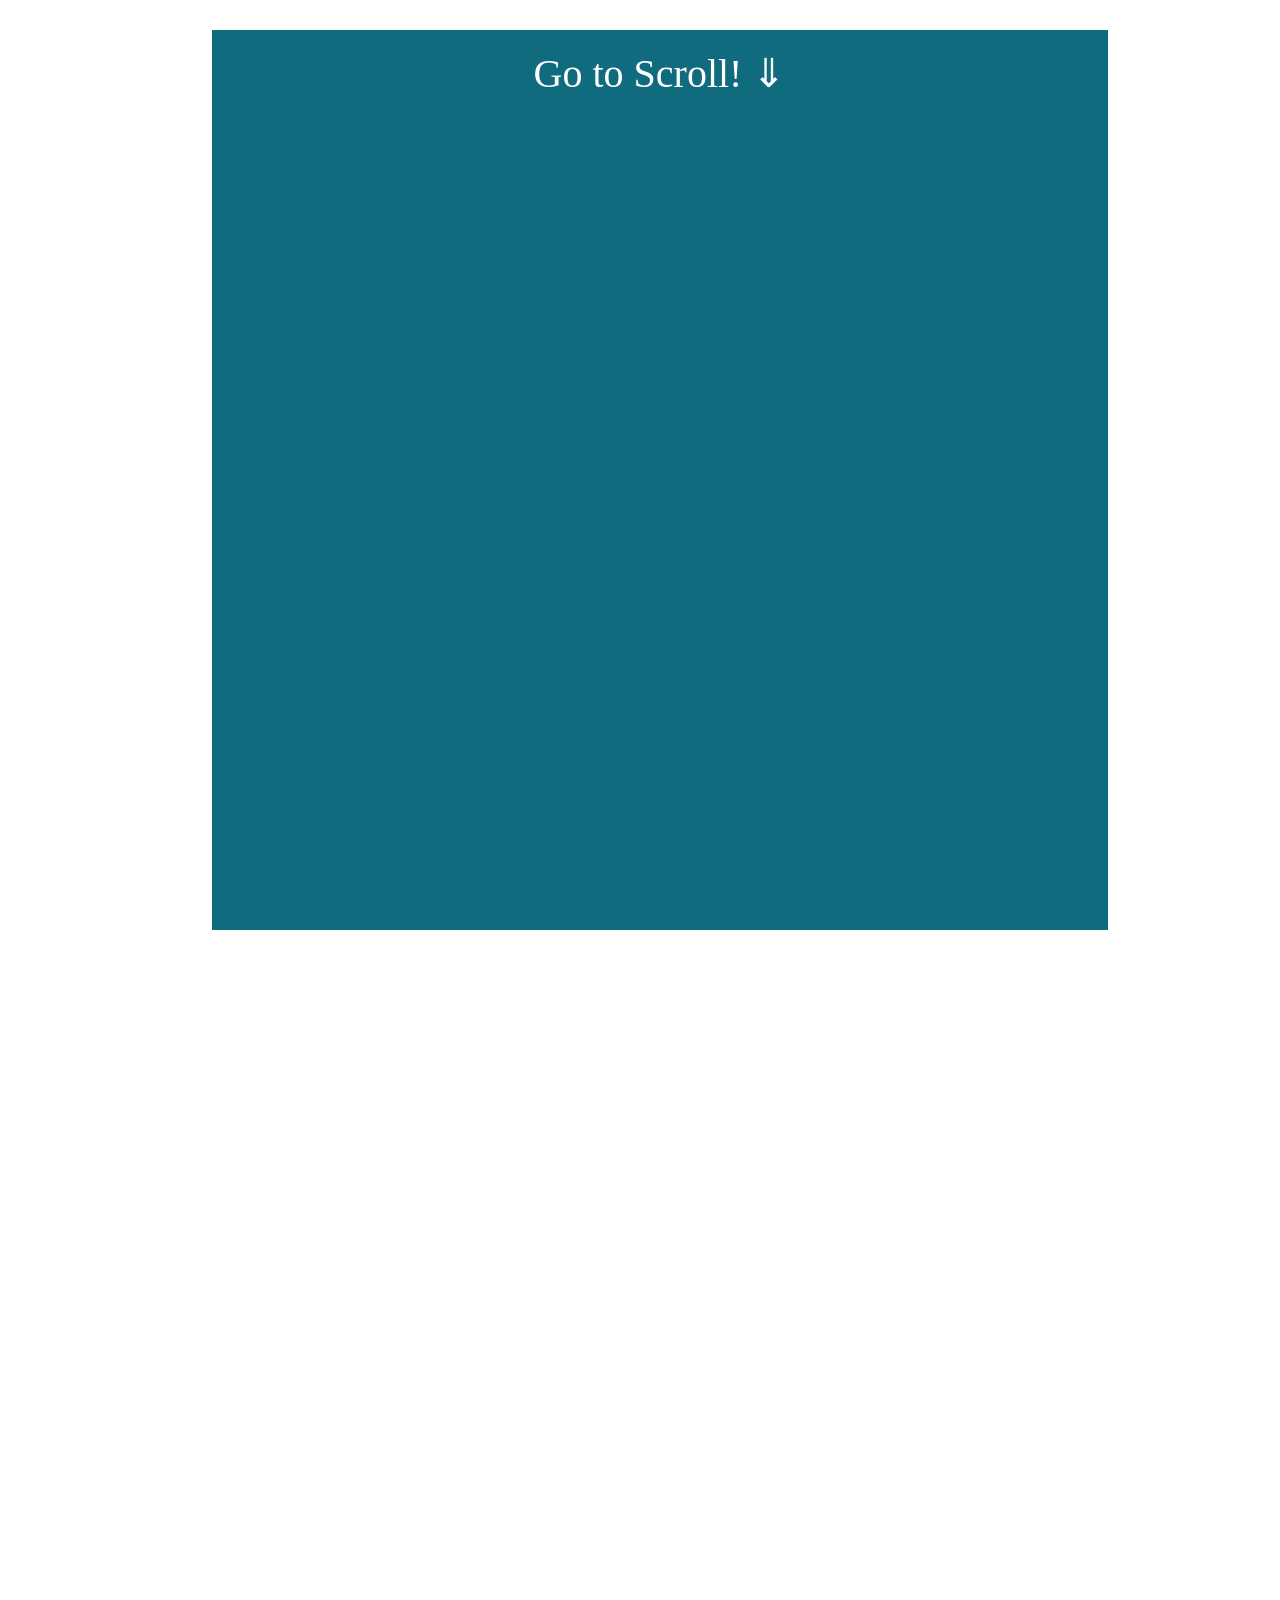
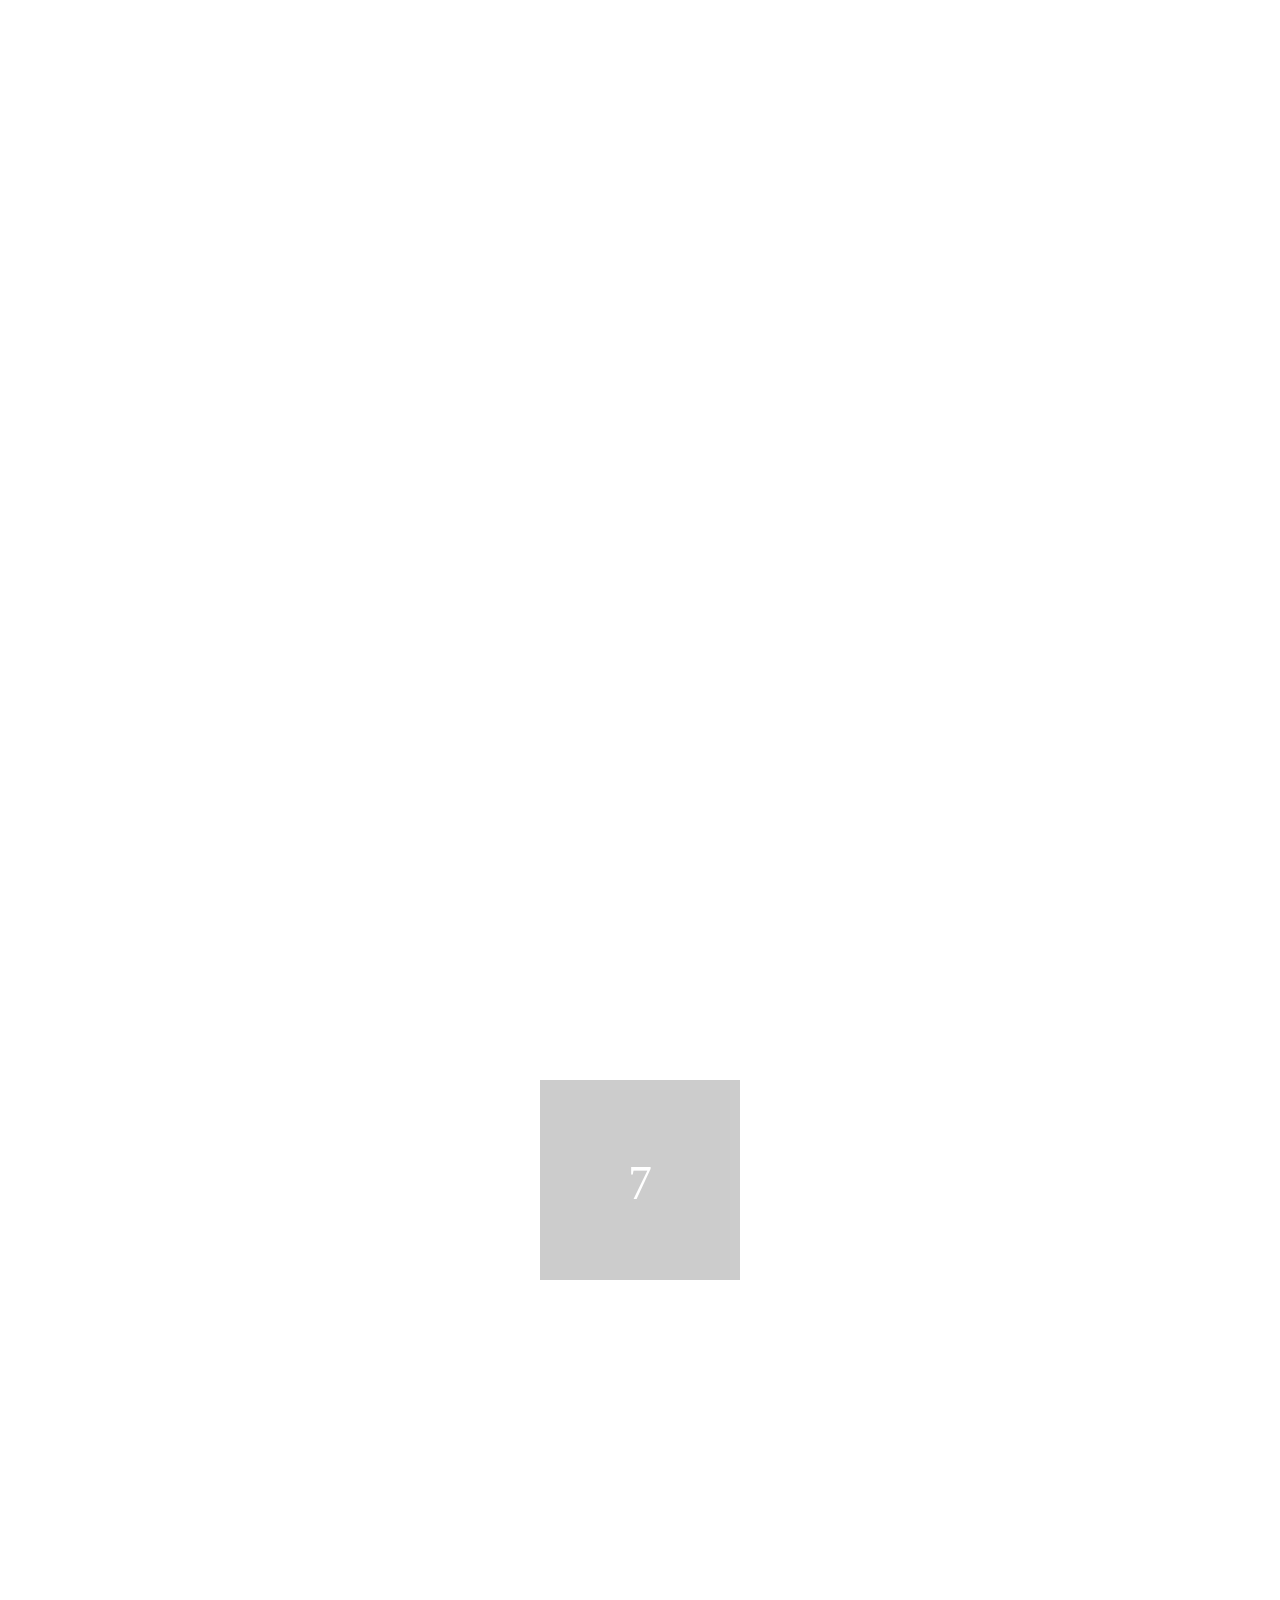
<file: AOS/Sample01.html>
﻿<!DOCTYPE html>
<html>
<head>
    <title></title>
    <meta charset="utf-8" />
    <link href="Content/Site.css" rel="stylesheet" />
    <link href="Content/aos.css" rel="stylesheet" />
    <script src="Scripts/aos.js"></script>
    <script>
        window.onload = function () {
            AOS.init({
                duration: 1200,
            });
        };
    </script>
</head>
<body>
    <div id="go">
        Go to Scroll! &dArr;
    </div>
    <div class="item" data-aos="fade-up">1</div>
    <div class="item" data-aos="fade-down">2</div>
    <div class="item" data-aos="fade-right">3</div>
    <div class="item" data-aos="fade-left">4</div>
    <div class="item" data-aos="zoom-in">5</div>
    <div class="item" data-aos="zoom-out">6</div>
    <div class="item" data-aos="slide-up">7</div>
    <div class="item" data-aos="flip-up">8</div>
    <div class="item" data-aos="flip-down">9</div>
    <div class="item" data-aos="flip-right">10</div>
    <div class="item" data-aos="flip-left">11</div>
    <div class="item" data-aos="zoom-in-down">12</div>
</body>
</html>
</file>
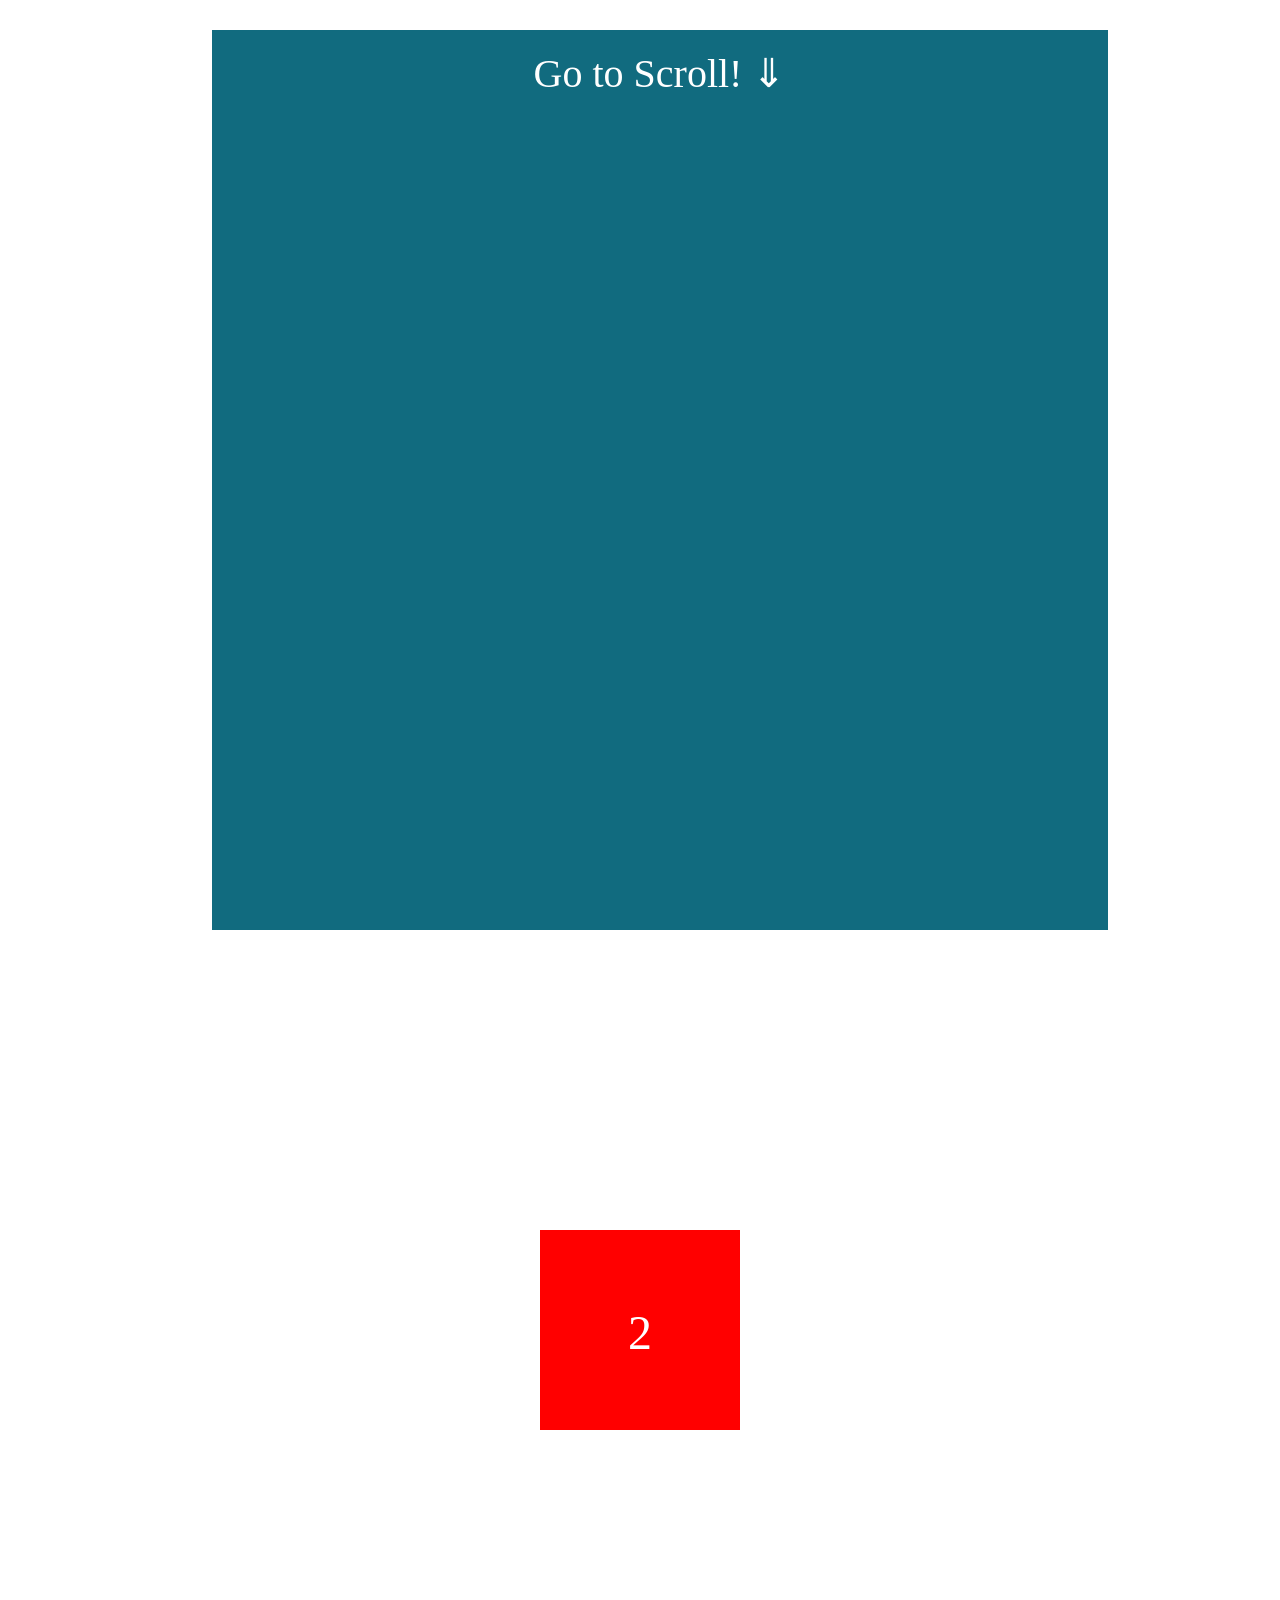
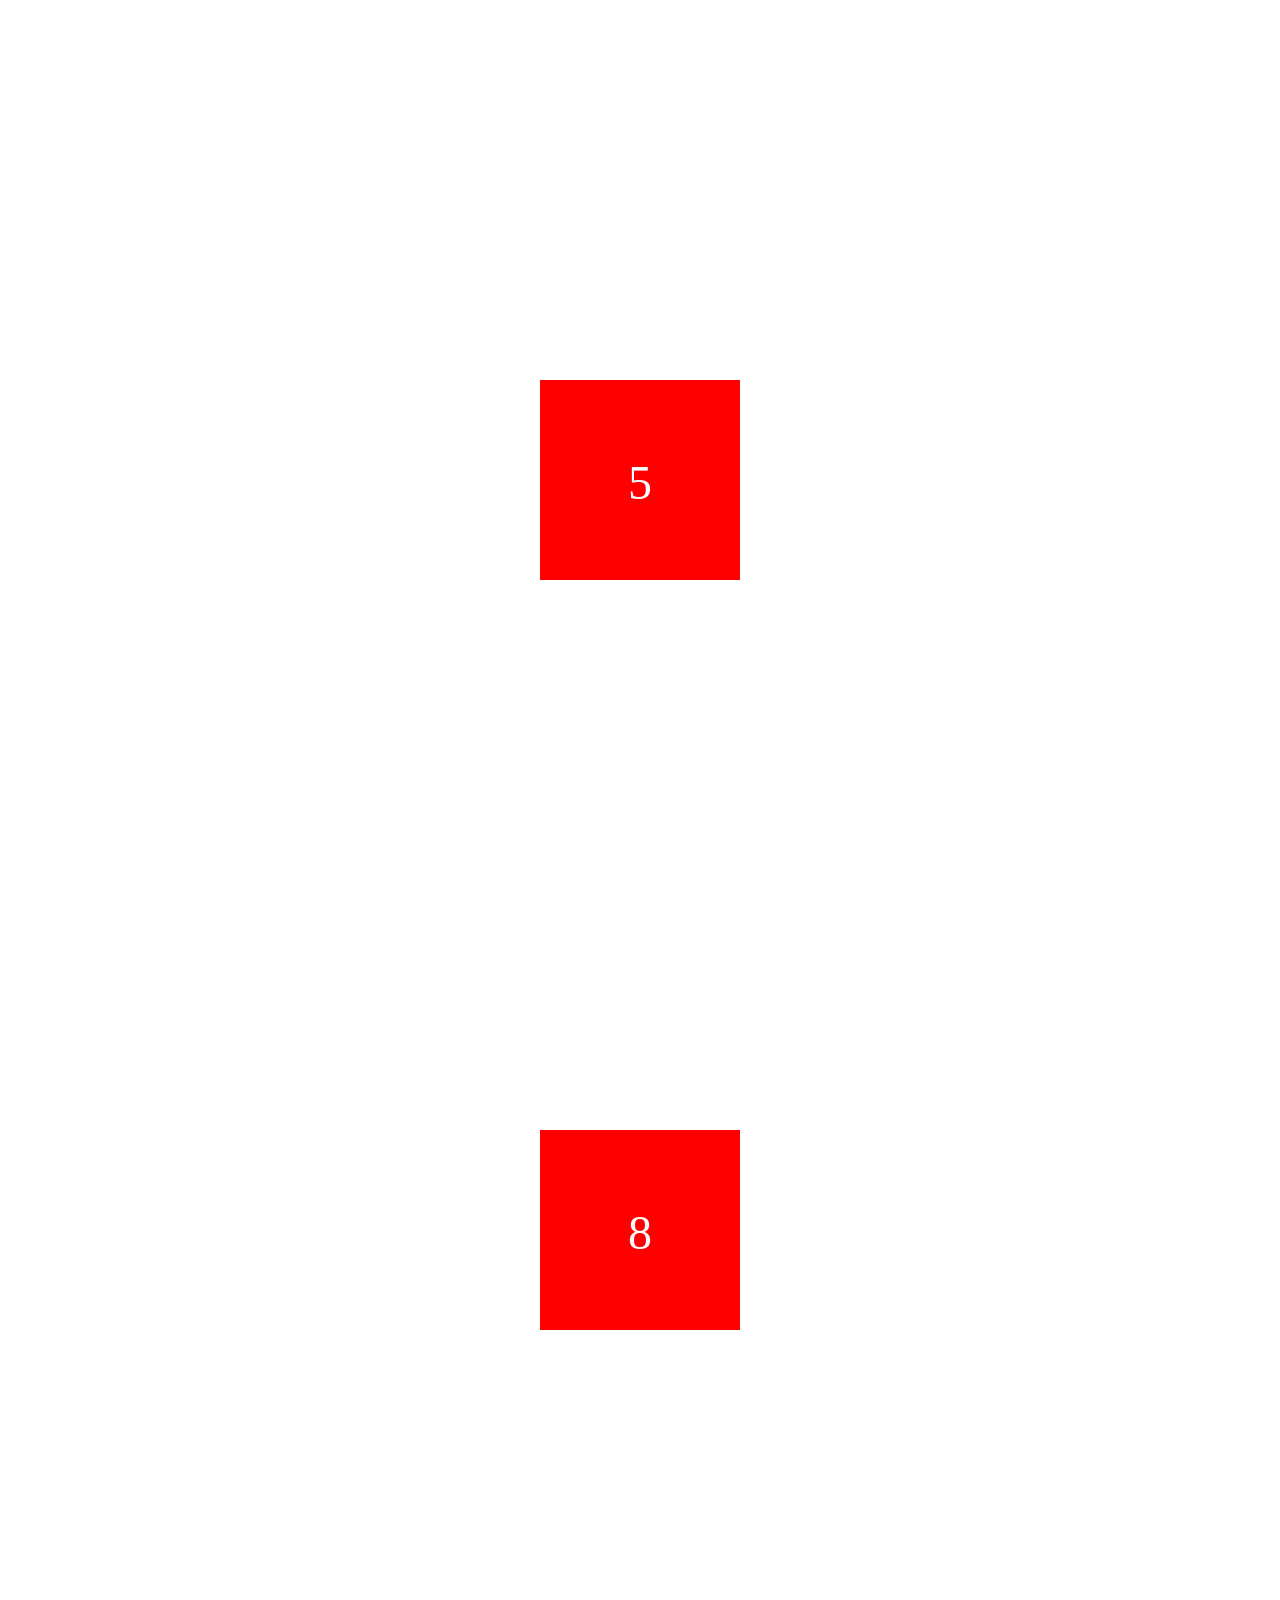
<file: AOS/Sample02.html>
﻿<!DOCTYPE html>
<html>
<head>
    <title></title>
    <meta charset="utf-8" />
    <link href="Content/Site.css" rel="stylesheet" />

    <link href="Content/StyleSheet.min.css" rel="stylesheet" />
    <link href="Content/aos.css" rel="stylesheet" />
  
    <script src="Scripts/aos.js"></script>
    <script>
        window.onload = function () {
            AOS.init({
                duration: 1200,
            });
        };
    </script>
</head>
<body>
    <div id="go">
        Go to Scroll! &dArr;
    </div>
    <div class="item" data-aos="example-anim1">1</div>
    <div class="item" data-aos="example-anim2">2</div>
    <div class="item" data-aos="example-anim3">3</div>
    <div class="item" data-aos="example-anim1">4</div>
    <div class="item" data-aos="example-anim2">5</div>
    <div class="item" data-aos="example-anim3">6</div>
    <div class="item" data-aos="example-anim1">7</div>
    <div class="item" data-aos="example-anim2">8</div>
    <div class="item" data-aos="example-anim3">9</div>
</body>
</html>
</file>
<file: AOS/Content/Site.css>
﻿body {
    width: 70%;
    height: auto;
    margin: 30px auto;
}


* {
    box-sizing: border-box;
}

.item {
    width: 200px;
    height: 200px;
    margin: 50px auto;
    padding-top: 75px;
    background: #ccc;
    text-align: center;
    color: #FFF;
    font-size: 3em;
}
/*div {
    width: 400px;
    height: 300px;
    background-color: #11abb5;
    margin: 30px;
    padding: 30px;
}*/
#go {
    width: 100%;
    height: 900px;
    background-color: #116b7f;
    color:#fff;
    margin:20px;
    padding:20px;
    font-family:'Comic Sans MS';
    font-size:40px;
    text-align:center;
    
}
</file>
<file: AOS/Content/StyleSheet.min.css>
﻿*{box-sizing:border-box;}.item{width:200px;height:200px;margin:50px auto;padding-top:75px;background:#ccc;text-align:center;color:#fff;font-size:3em;}[data-aos="example-anim1"]{transform:skewX(45deg);opacity:0;transition-property:transform,opacity;}[data-aos="example-anim1"].aos-animate{transform:skewX(0);opacity:1;}[data-aos="example-anim2"]{background:#f00;transition-property:background;}[data-aos="example-anim2"].aos-animate{background:#008000;}[data-aos="example-anim3"]{transform:rotate(360deg);opacity:0;transition-property:transform,opacity;}[data-aos="example-anim3"].aos-animate{transform:rotate(0);opacity:1;}
</file>
